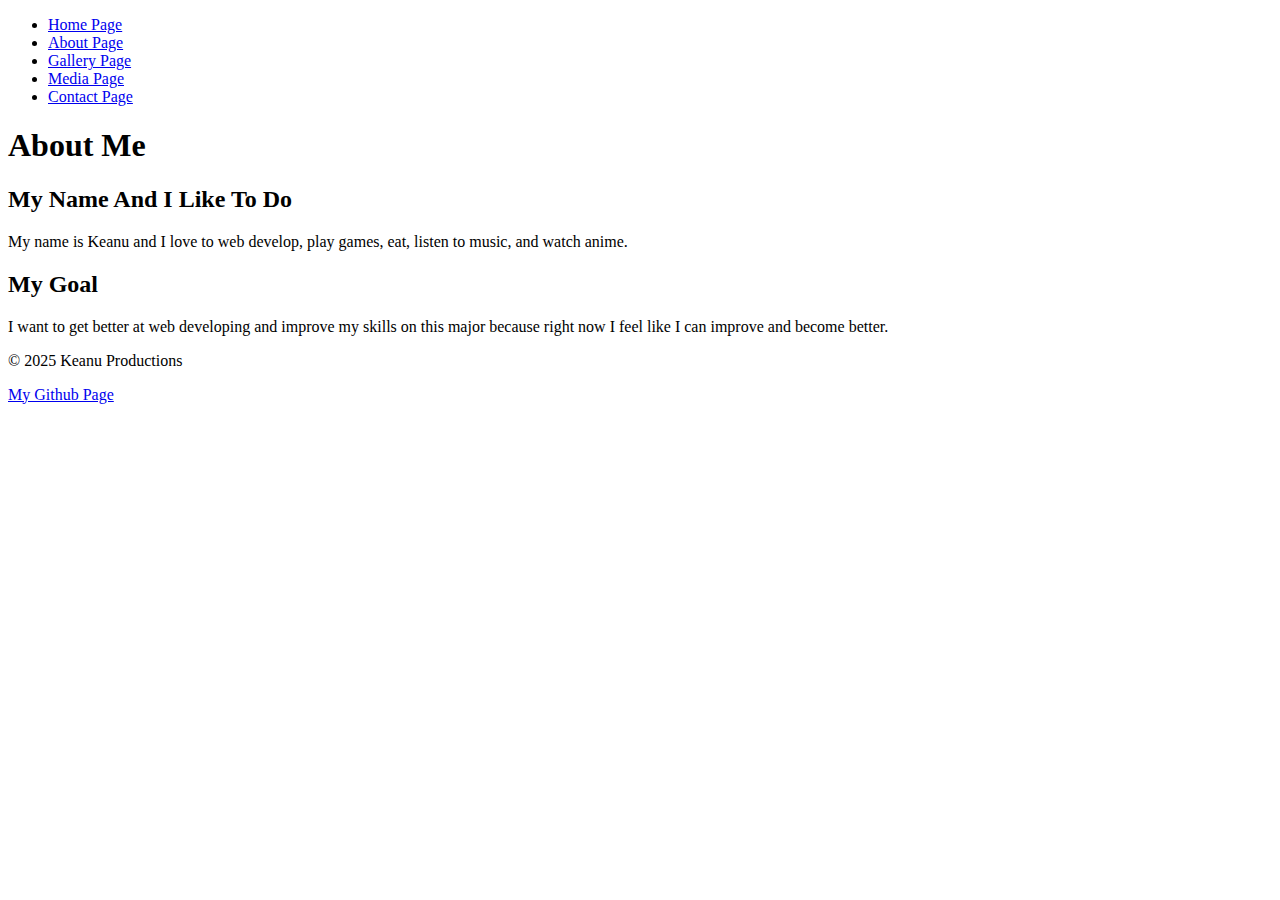
<file: about.html>
<!DOCTYPE html>
<html lang="en">
<head>
    <meta charset="UTF-8">
    <meta name="viewport" content="width=device-width, initial-scale=1.0">
    <title>My About Page</title>
</head>
<body>
<header>
    <nav>
    <ul>
        <li><a href="index.html">Home Page</a></li>
        <li><a href="about.html">About Page</a></li>
        <li><a href="gallery.html">Gallery Page</a></li>
        <li><a href="media.html">Media Page</a></li>
        <li><a href="contact.html">Contact Page</a></li>
    </ul>
    </nav>
    <h1>About Me</h1>
</header>
<main>
    <section class="aboutme-1">
    <h2>My Name And I Like To Do</h2>
    <p>My name is Keanu and I love to web develop, play games, eat, listen to music, and watch anime.</p>
    </section>
    <section>
        <h2>My Goal</h2>
        <p>I want to get better at web developing and improve my skills on this major because right now I feel like I can improve and become better.</p>
    </section>
</main>
<footer>
    <p>&copy; 2025 Keanu Productions</p>
    <p><a href="https://github.com/KeanuHarris" target="_blank" rel="My Github Page">My Github Page</a></p>
</footer>
</body>
</html>
</file>
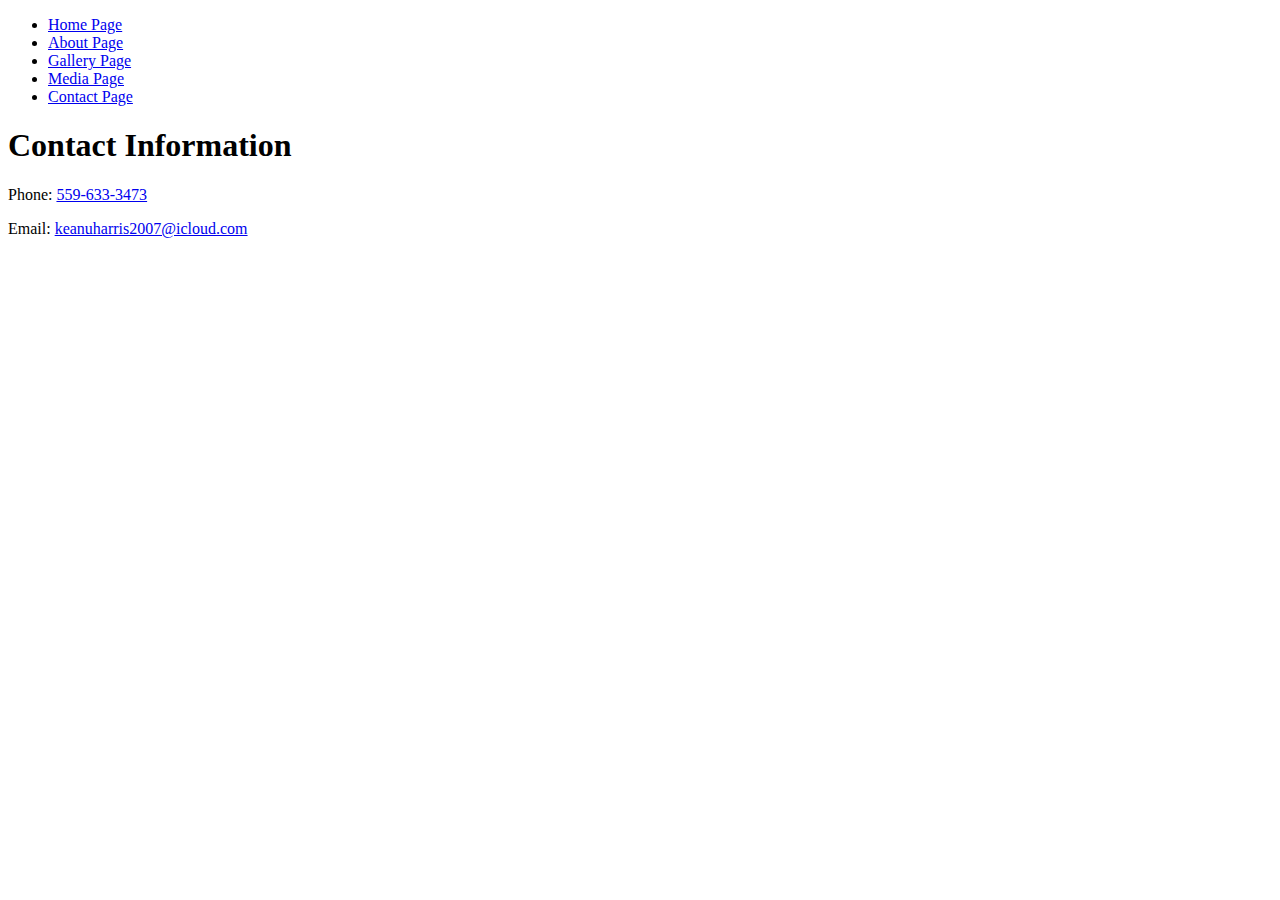
<file: contact.html>
<!DOCTYPE html>
<html lang="en">
<head>
    <meta charset="UTF-8">
    <meta name="viewport" content="width=device-width, initial-scale=1.0">
    <title>My Contact Information Page</title>
</head>
<body>
<header>
    <nav>
    <ul>
        <li><a href="index.html">Home Page</a></li>
        <li><a href="about.html">About Page</a></li>
        <li><a href="gallery.html">Gallery Page</a></li>
        <li><a href="media.html">Media Page</a></li>
        <li><a href="contact.html">Contact Page</a></li>
    </ul>
    </nav>
</header> 
<main>
    <section>
        <h1>Contact Information</h1>
        <p>Phone: <a href="tel:5596333473">559-633-3473</a></p>
        <p>Email: <a href="mailto:keanuharris2007@icloud.com">keanuharris2007@icloud.com</a></p>
    </section>
</main>
</body>
</html>
</file>
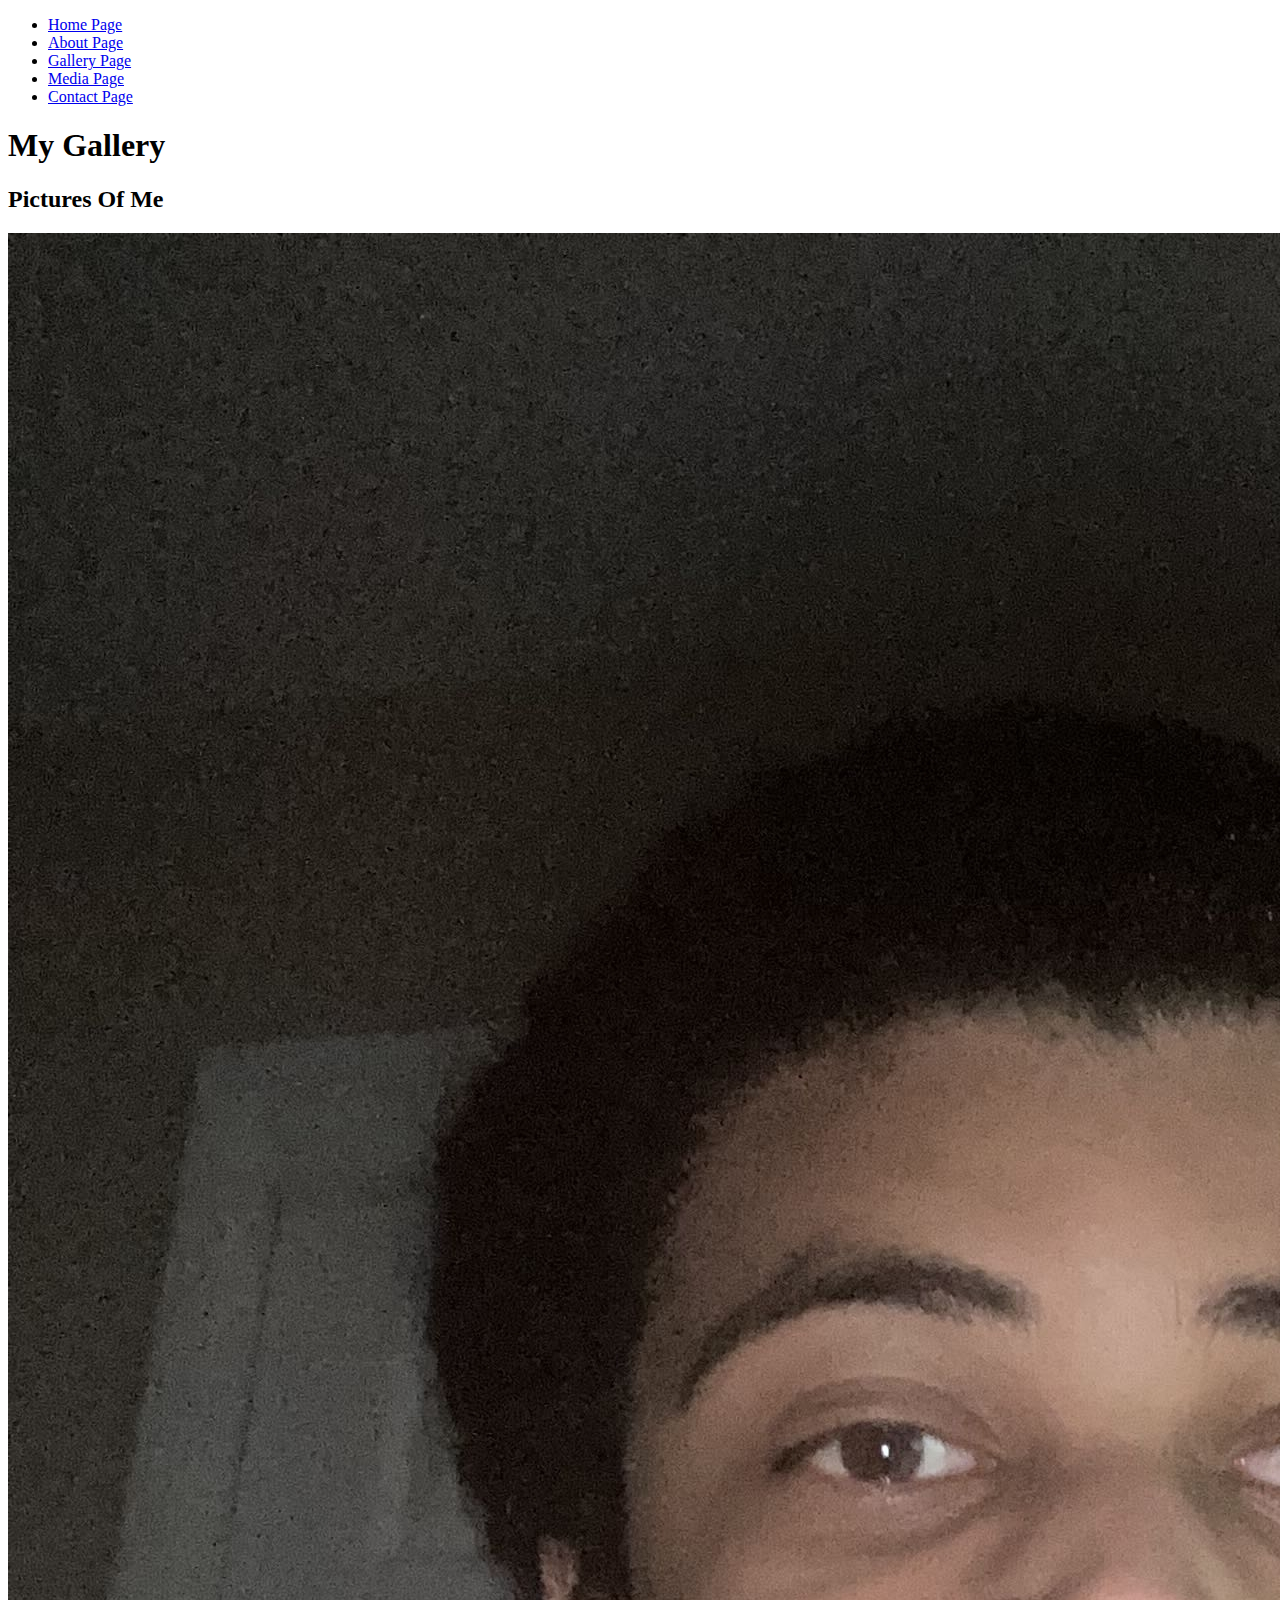
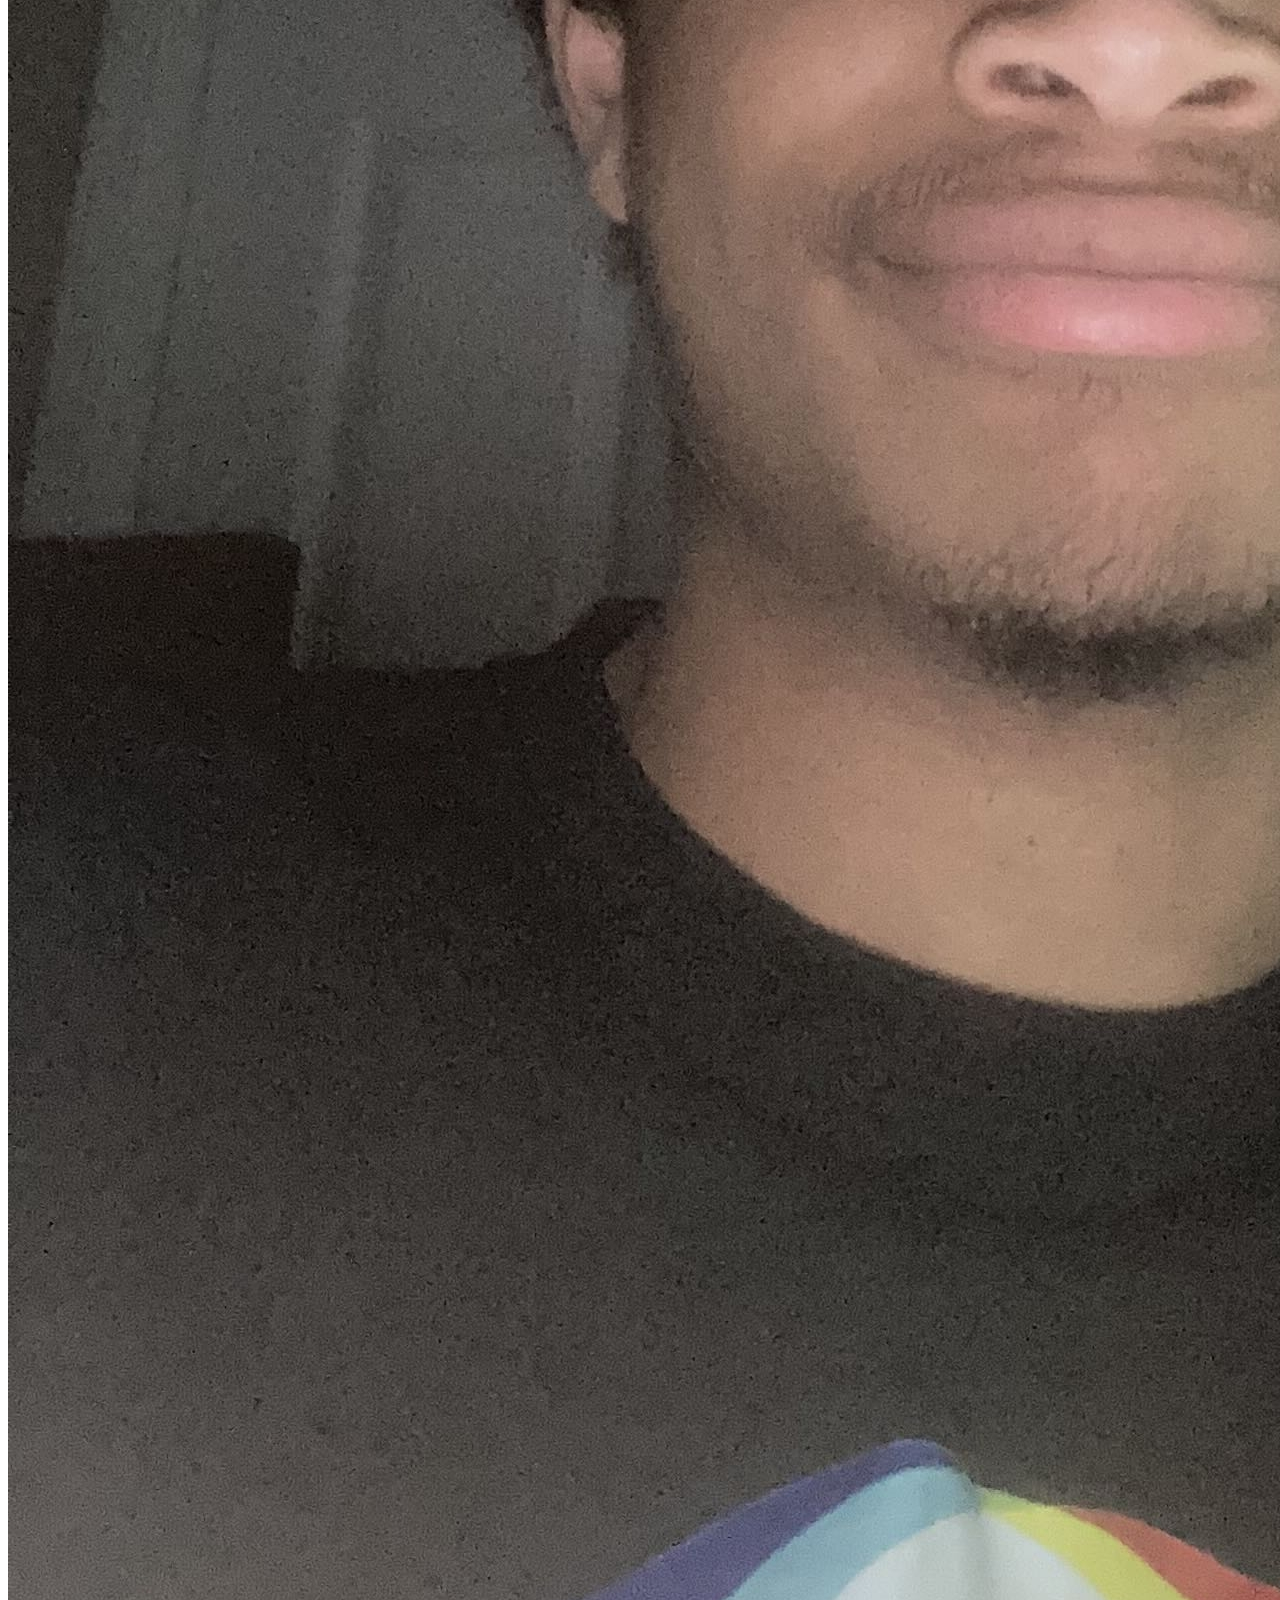
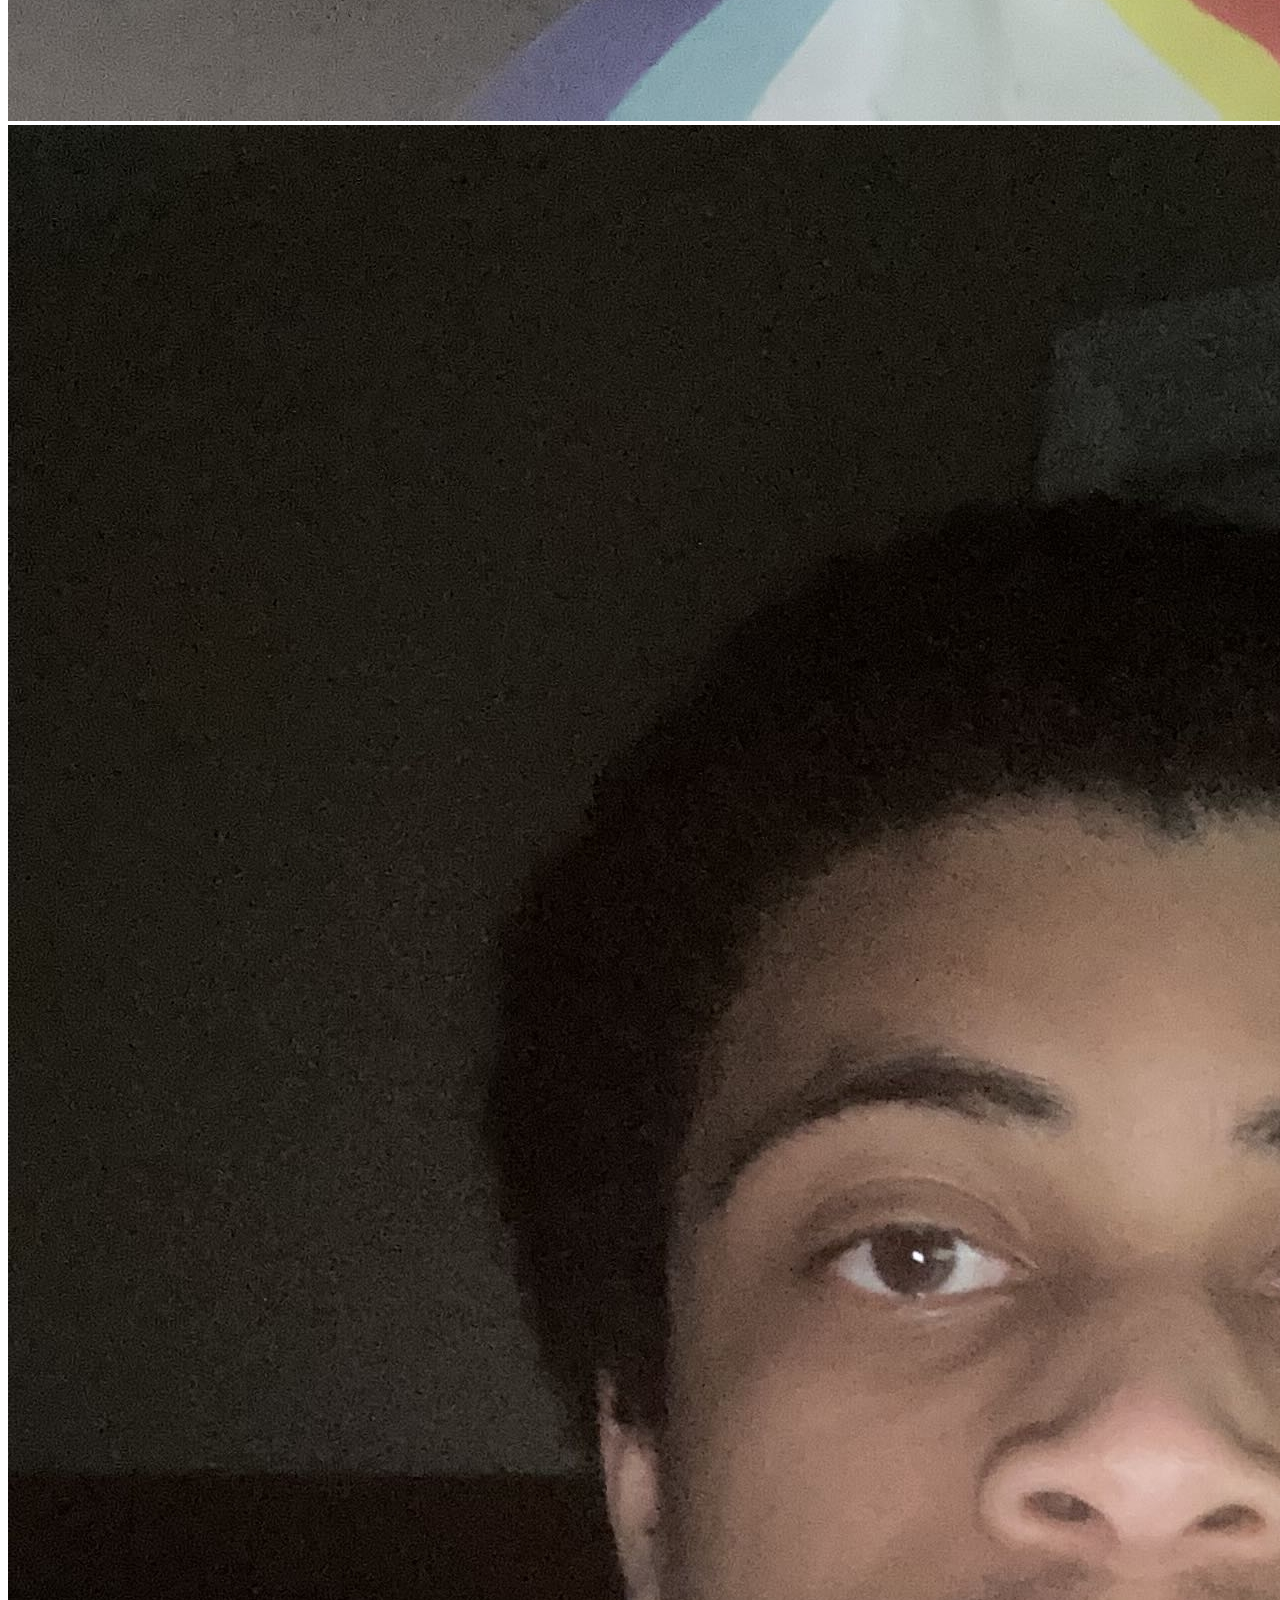
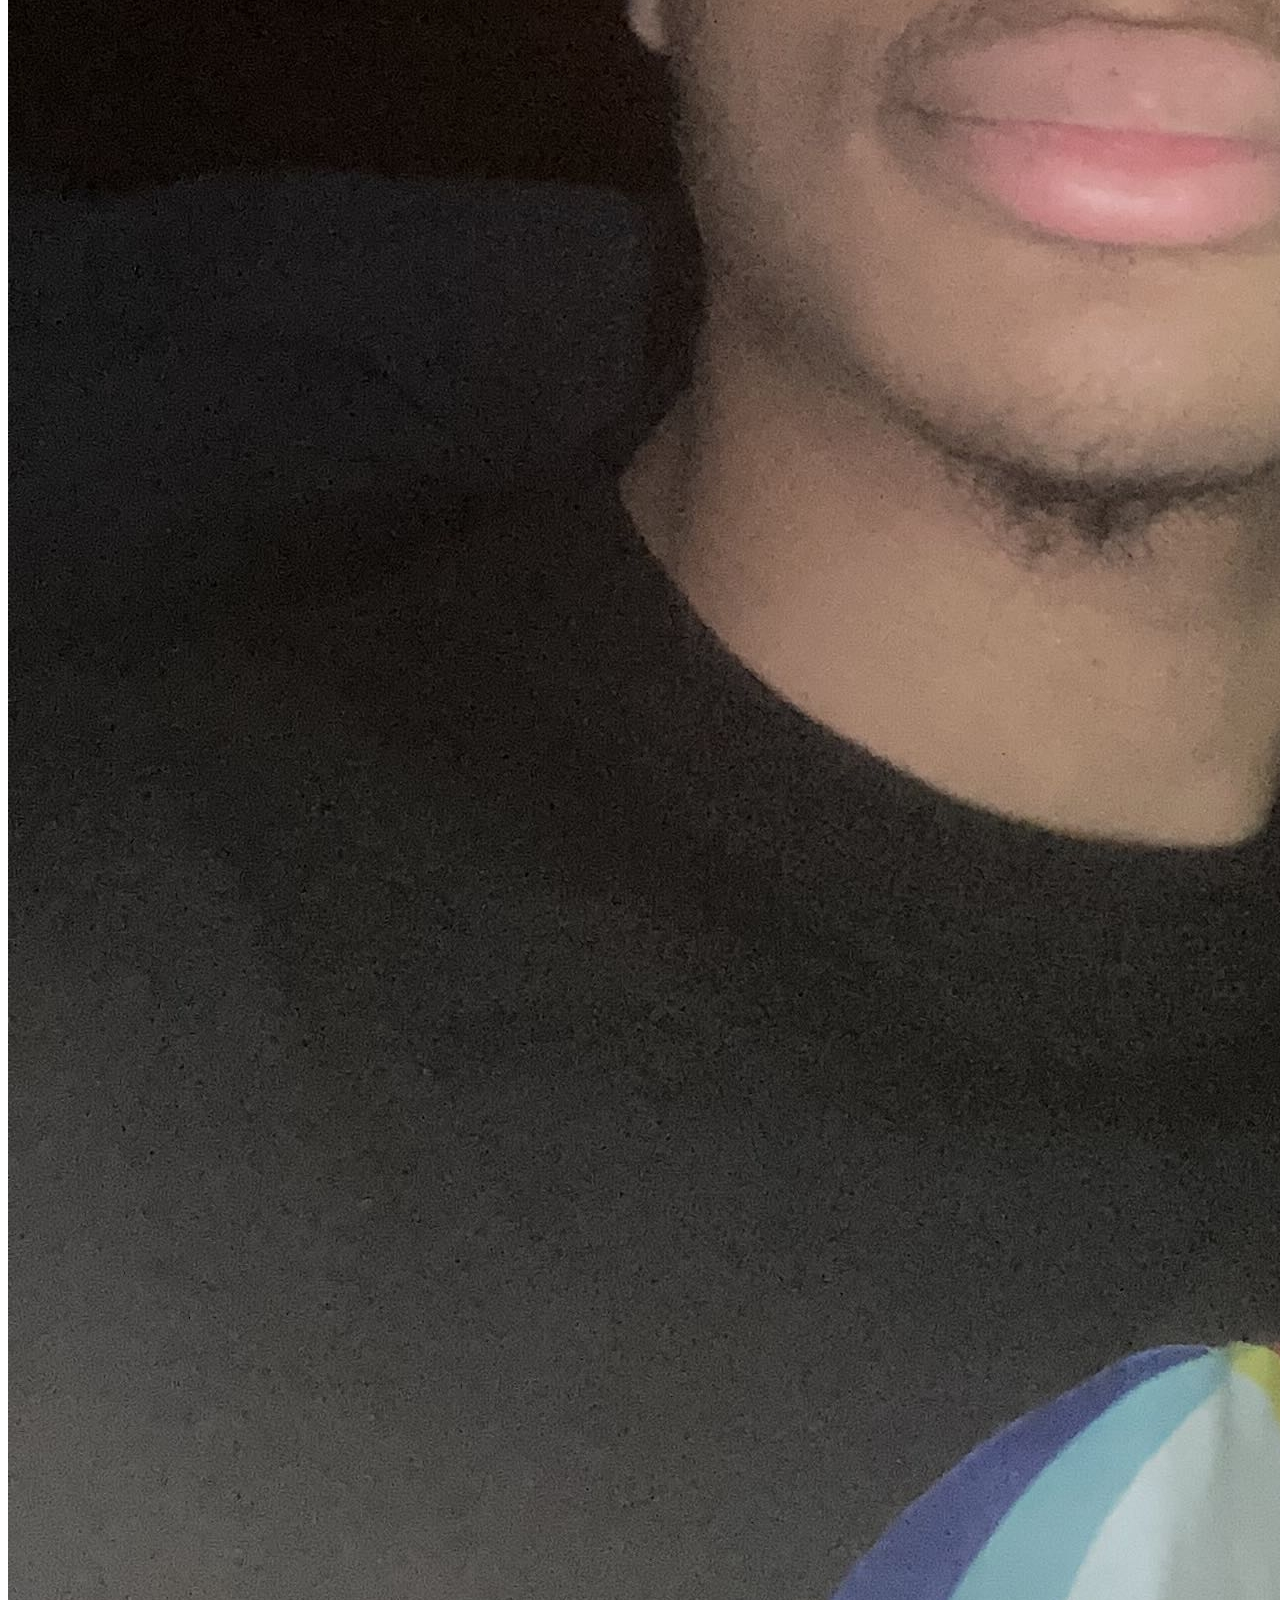
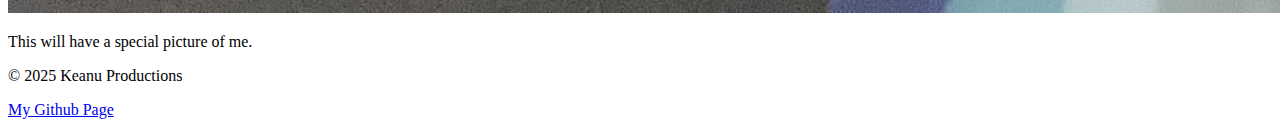
<file: gallery.html>
<!DOCTYPE html>
<html lang="en">
<head>
    <meta charset="UTF-8">
    <meta name="viewport" content="width=device-width, initial-scale=1.0">
    <title>My Gallery Page</title>
</head>
<body>
<header>
    <nav>
    <ul>
        <li><a href="index.html">Home Page</a></li>
        <li><a href="about.html">About Page</a></li>
        <li><a href="gallery.html">Gallery Page</a></li>
        <li><a href="media.html">Media Page</a></li>
        <li><a href="contact.html">Contact Page</a></li>
    </ul>
    </nav>
    <h1>My Gallery</h1>
</header>
<main>
    <h2>Pictures Of Me</h2>
    <img src="images/pictureofme1.jpg" alt="Picture Of Me 1">
    <img src="images/pictureofme2.jpg" alt="Picture Of Me 2">

    <div id="special-picture">
        <p>This will have a special picture of me.</p>
    </div>
</main>
<footer>
    <p>&copy; 2025 Keanu Productions</p>
    <p><a href="https://github.com/KeanuHarris" target="_blank" rel="My Github Page">My Github Page</a></p> 
</footer>
</body>
</html>
</file>
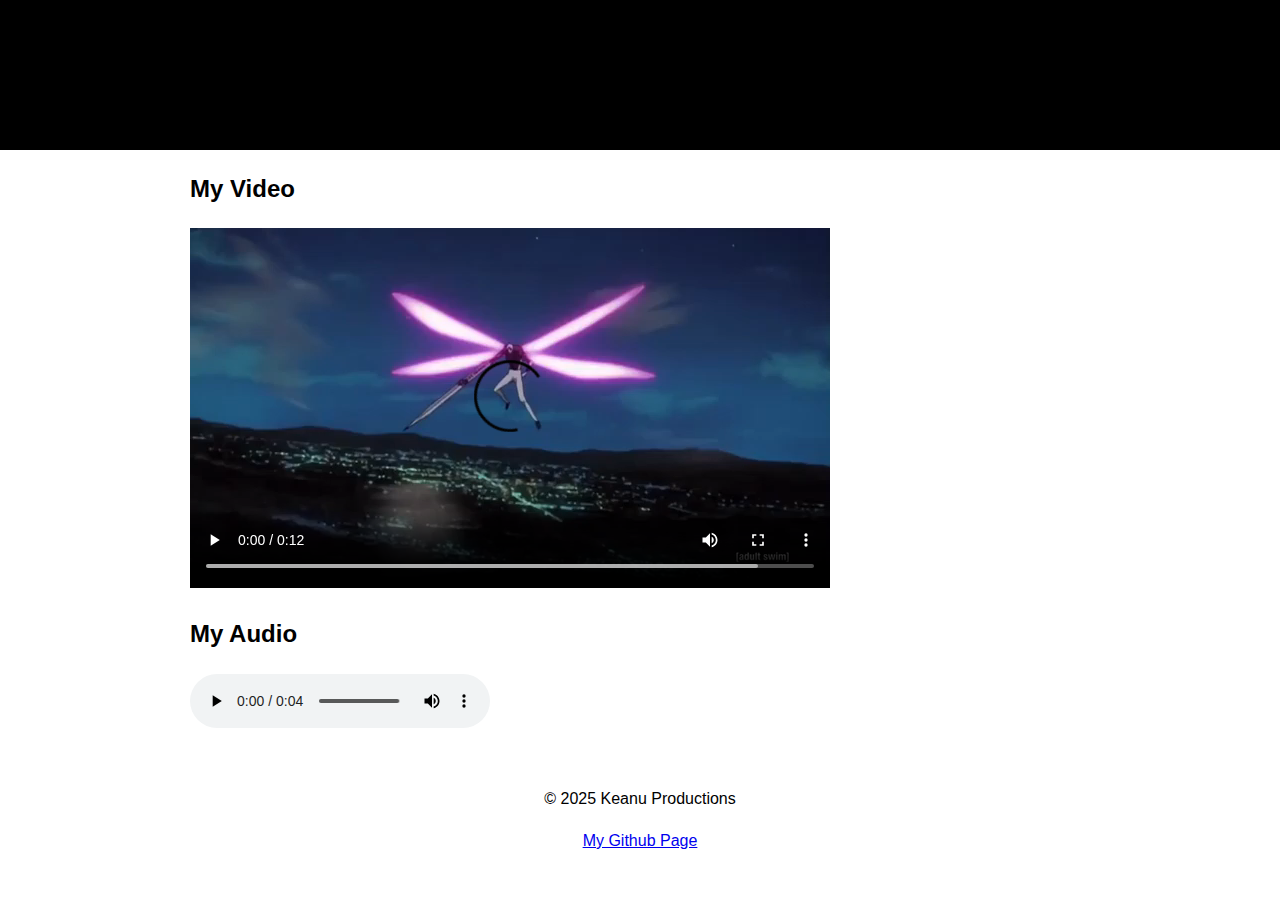
<file: media.html>
<!DOCTYPE html>
<html lang="en">
<head>
    <meta charset="UTF-8">
    <meta name="viewport" content="width=device-width, initial-scale=1.0">
    <title>My Media Page</title>
    <link rel="stylesheet" href="main.css">
</head>
<body>
<header>
    <nav>
    <ul>
        <li><a href="index.html">Home Page</a></li>
        <li><a href="about.html">About Page</a></li>
        <li><a href="gallery.html">Gallery Page</a></li>
        <li><a href="media.html">Media Page</a></li>
        <li><a href="contact.html">Contact Page</a></li>
    </ul>
    </nav>
    <h1>My Media</h1>
</header>
<main>
    <h2>My Video</h2>
    <video src="media/ichigoflashstepvideo.mp4" controls></video> <!--Ichigo flash step-->

    <h2>My Audio</h2>
    <audio src="media/gokuscreamaudio.mp3" controls></audio> <!--Goku scream-->
</main>
<footer>
    <p>&copy; 2025 Keanu Productions</p>
    <p><a href="https://github.com/KeanuHarris" target="_blank" rel="My Github Page">My Github Page</a></p>
</footer>
</body>
</html>
</file>
<file: main.css>
body {
    font-family: Arial, Helvetica, sans-serif;
    margin: 0;
    padding: 0;
    color: black;
    line-height: 1.6;
}

header {
    background-color: black;
    padding: 15px 0;
    text-align: center;
}

main {
    max-width: 900px;
    margin: 20px auto;
}

footer {
    text-align: center;
    padding: 15px;
    margin-top: 20px;
    color: black;
}

nav ul {
    list-style: none;
    padding: 0;
    margin: 0;
    display: flex;
    justify-content: center;
    gap: 20px;
}

nav ul li a {
    text-decoration: none;
    color: black;
    font-weight: bold;
}

nav ul li a:hover {
    color: red;
}

.highlight {
    color: blue;
}

#special-footer {
    background-color: black;
}

section h2 {
    color: black;
}

@media (max-width: 600px) {
    body {
        font-size: 14px;
    }
}
</file>
